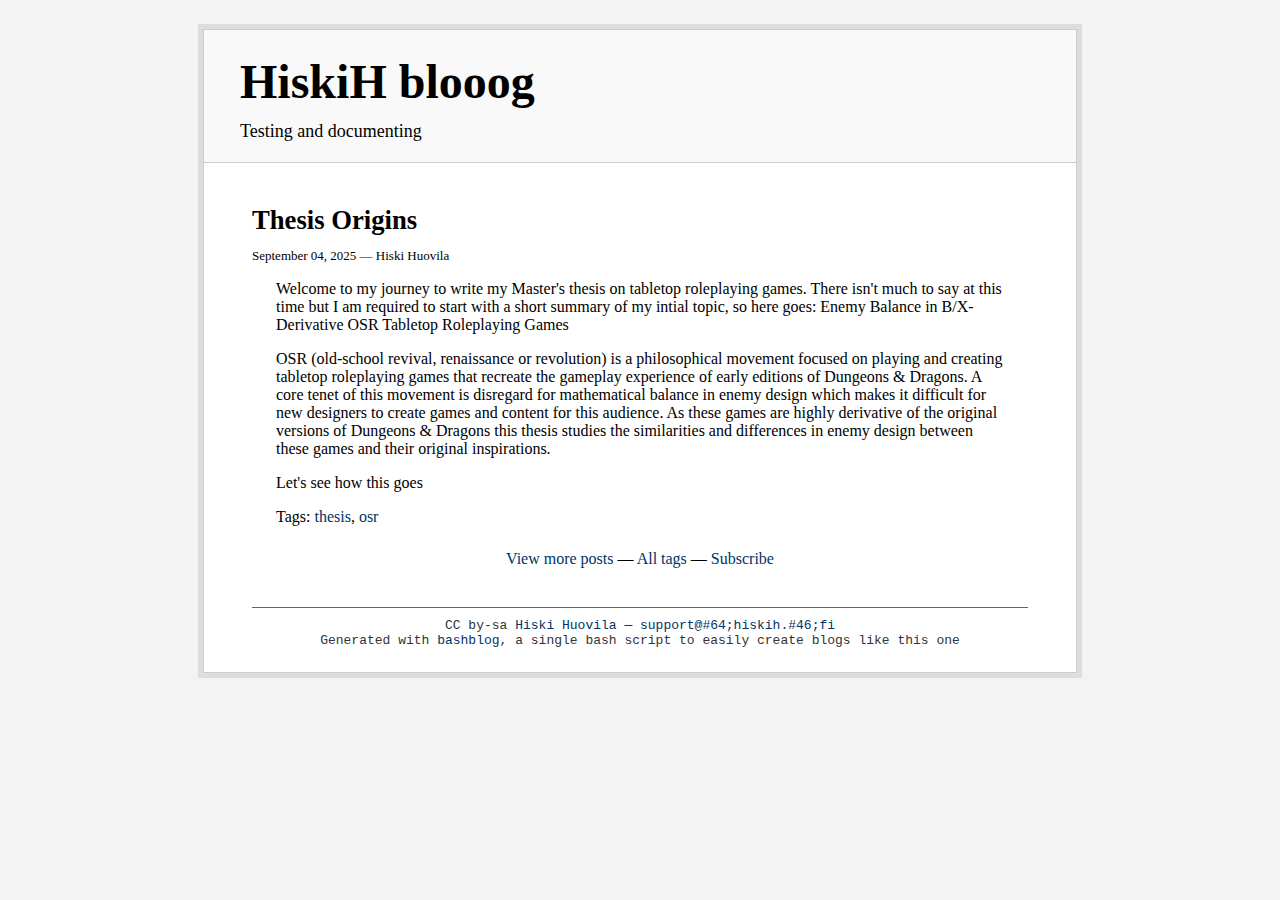
<file: index.html>
<!DOCTYPE html PUBLIC "-//W3C//DTD XHTML 1.0 Strict//EN" "http://www.w3.org/TR/xhtml1/DTD/xhtml1-strict.dtd">
<html xmlns="http://www.w3.org/1999/xhtml"><head>
<meta http-equiv="Content-type" content="text/html;charset=UTF-8" />
<meta name="viewport" content="width=device-width, initial-scale=1.0" />
<link rel="stylesheet" href="main.css" type="text/css" />
<link rel="stylesheet" href="blog.css" type="text/css" />
<link rel="alternate" type="application/rss+xml" title="Subscribe to this page..." href="feed.rss" />
<title>HiskiH blooog</title>
</head><body>
<div class="container">
    <div class="card">
        <div class="card-body"><div id="divbodyholder">
<div class="headerholder"><div class="header">
<div id="title">
<h1 class="nomargin"><a class="ablack" href="https://blog.hiskih.fi/index.html">HiskiH blooog</a></h1>
<div id="description">Testing and documenting</div>
</div></div></div>
<div id="divbody"><div class="content">
<h3><a class="ablack" href="thesis-origins.html">
Thesis Origins
</a></h3>
<!-- bashblog_timestamp: #202509041614.39# -->
<div class="subtitle">September 04, 2025 &mdash; 
Hiski Huovila
</div>
<!-- text begin -->

<p>Welcome to my journey to write my Master's thesis on tabletop roleplaying games. There isn't much to say at this time but I am required to start with a short summary of my intial topic, so here goes:
Enemy Balance in B/X-Derivative OSR Tabletop Roleplaying Games</p>

<p>OSR (old-school revival, renaissance or revolution) is a philosophical movement focused on playing and creating tabletop roleplaying games that recreate the gameplay experience of early editions of Dungeons &amp; Dragons. A core tenet of this movement is disregard for mathematical balance in enemy design which makes it difficult for new designers to create games and content for this audience. As these games are highly derivative of the original versions of Dungeons &amp; Dragons this thesis studies the similarities and differences in enemy design between these games and their original inspirations.</p>

<p>Let's see how this goes</p>

<p>Tags: <a href='tag_thesis.html'>thesis</a>, <a href='tag_osr.html'>osr</a></p>













<!-- text end -->
<div id="all_posts"><a href="all_posts.html">View more posts</a> &mdash; <a href="all_tags.html">All tags</a> &mdash; <a href="feed.rss">Subscribe</a></div>
</div>
<div id="footer">CC by-sa <a href="https://hiskih.fi">Hiski Huovila</a> &mdash; <a href="mailto:support@#64;hiskih.#46;fi">support@#64;hiskih.#46;fi</a><br/>
Generated with <a href="https://github.com/cfenollosa/bashblog">bashblog</a>, a single bash script to easily create blogs like this one</div>
</div></div>
        </div>
    </div>
</div></body></html>
</file>
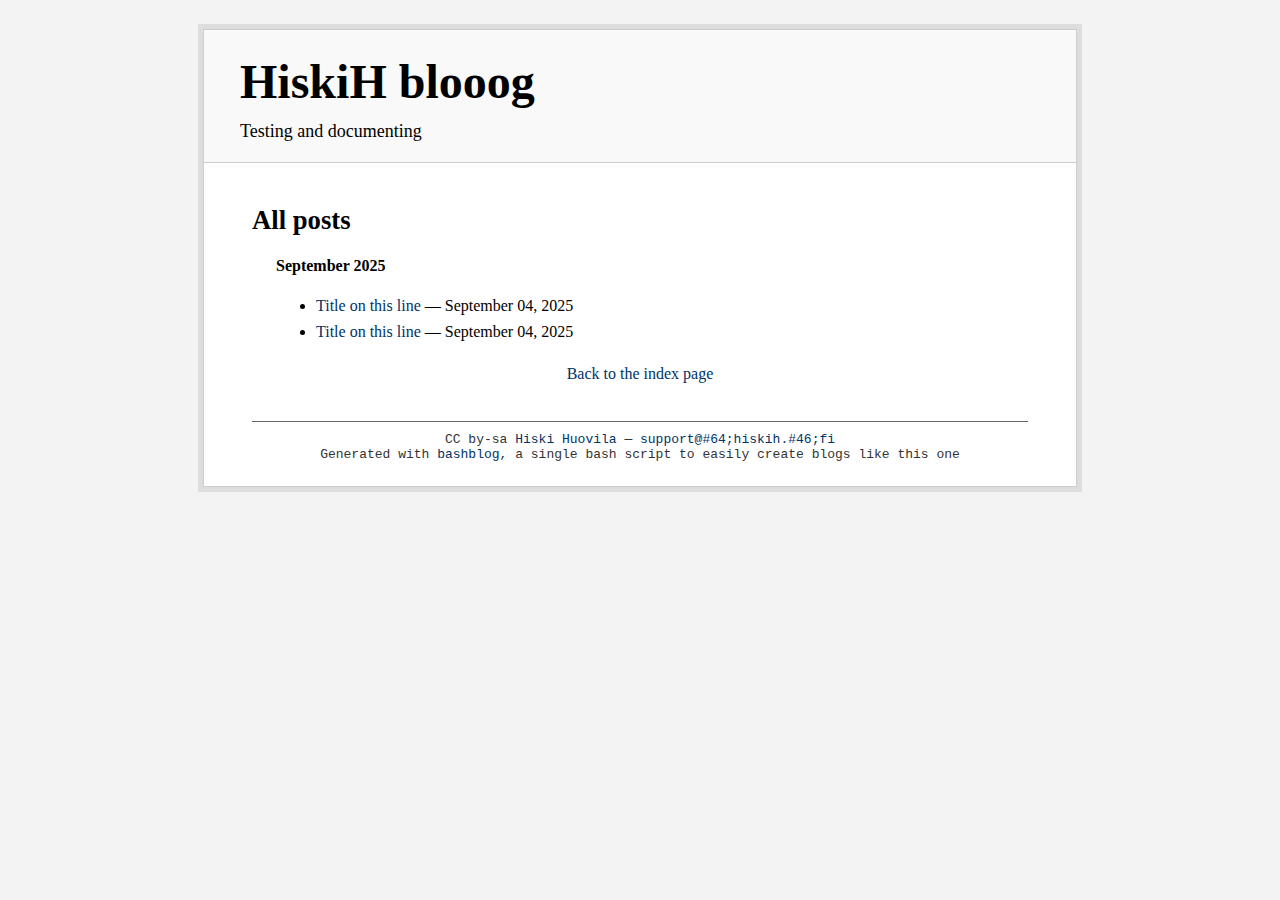
<file: all_posts.html>
<!DOCTYPE html PUBLIC "-//W3C//DTD XHTML 1.0 Strict//EN" "http://www.w3.org/TR/xhtml1/DTD/xhtml1-strict.dtd">
<html xmlns="http://www.w3.org/1999/xhtml"><head>
<meta http-equiv="Content-type" content="text/html;charset=UTF-8" />
<meta name="viewport" content="width=device-width, initial-scale=1.0" />
<link rel="stylesheet" href="main.css" type="text/css" />
<link rel="stylesheet" href="blog.css" type="text/css" />
<link rel="alternate" type="application/rss+xml" title="Subscribe to this page..." href="feed.rss" />
<title>HiskiH blooog &mdash; All posts</title>
</head><body>
<div id="divbodyholder">
<div class="headerholder"><div class="header">
<div id="title">
<h1 class="nomargin"><a class="ablack" href="http://example.com/blog/index.html">HiskiH blooog</a></h1>
<div id="description">Testing and documenting</div>
</div></div></div>
<div id="divbody"><div class="content">
<h3>All posts</h3>
<h4 class='allposts_header'>September 2025</h4>
<ul>
<li><a href="./title-on-this-line28306.html">Title on this line</a> &mdash; September 04, 2025</li>
<li><a href="./title-on-this-line.html">Title on this line</a> &mdash; September 04, 2025</li>
</ul>
<div id="all_posts"><a href="./index.html">Back to the index page</a></div>
</div>
<div id="footer">CC by-sa <a href="http://twitter.com/example">Hiski Huovila</a> &mdash; <a href="mailto:support@#64;hiskih.#46;fi">support@#64;hiskih.#46;fi</a><br/>
Generated with <a href="https://github.com/cfenollosa/bashblog">bashblog</a>, a single bash script to easily create blogs like this one</div>
</div></div>
</body></html>
</file>
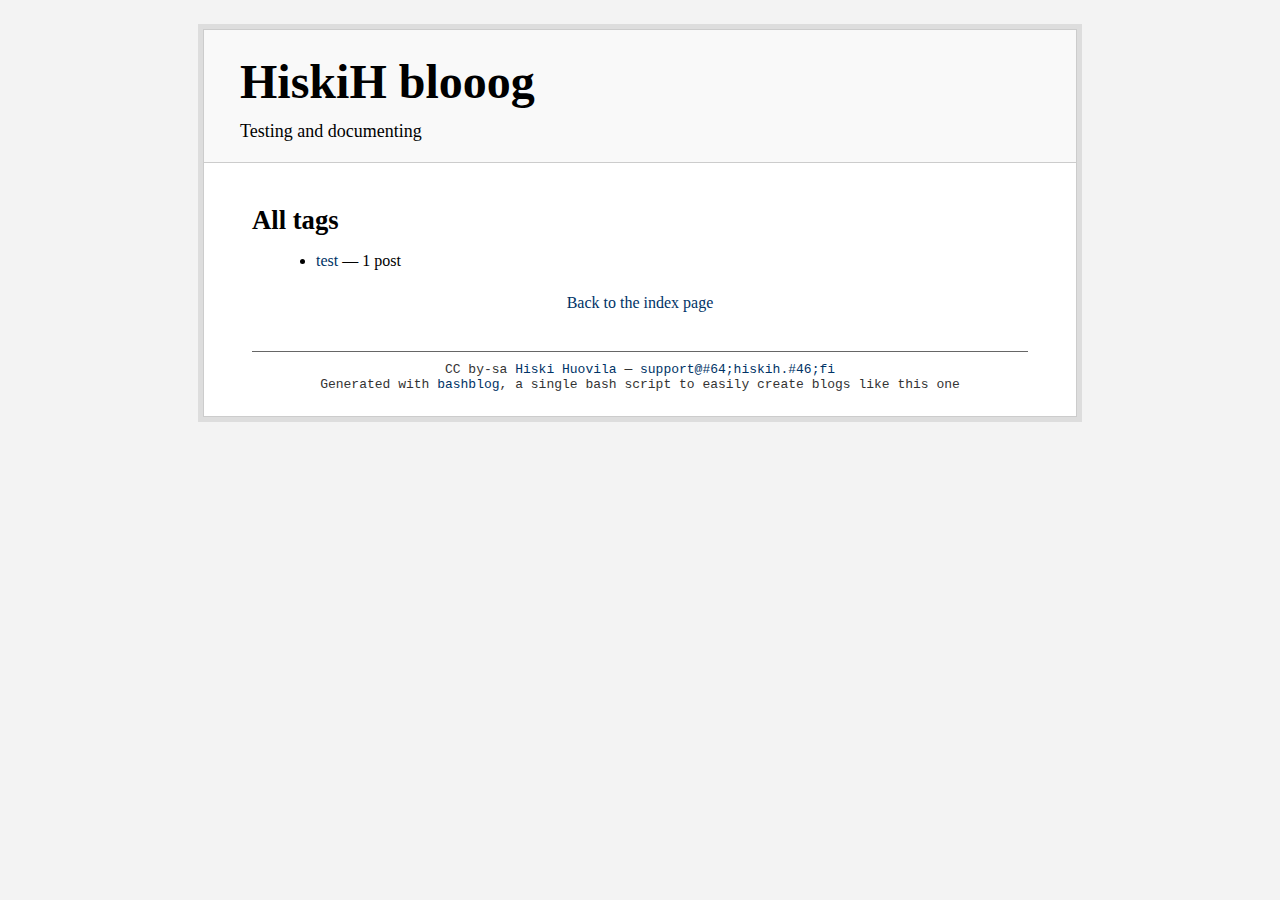
<file: all_tags.html>
<!DOCTYPE html PUBLIC "-//W3C//DTD XHTML 1.0 Strict//EN" "http://www.w3.org/TR/xhtml1/DTD/xhtml1-strict.dtd">
<html xmlns="http://www.w3.org/1999/xhtml"><head>
<meta http-equiv="Content-type" content="text/html;charset=UTF-8" />
<meta name="viewport" content="width=device-width, initial-scale=1.0" />
<link rel="stylesheet" href="main.css" type="text/css" />
<link rel="stylesheet" href="blog.css" type="text/css" />
<link rel="alternate" type="application/rss+xml" title="Subscribe to this page..." href="feed.rss" />
<title>HiskiH blooog &mdash; All tags</title>
</head><body>
<div id="divbodyholder">
<div class="headerholder"><div class="header">
<div id="title">
<h1 class="nomargin"><a class="ablack" href="http://example.com/blog/index.html">HiskiH blooog</a></h1>
<div id="description">Testing and documenting</div>
</div></div></div>
<div id="divbody"><div class="content">
<h3>All tags</h3>
<ul>
<li><a href="tag_test.html">test</a> &mdash; 1 post</li>
</ul>
<div id="all_posts"><a href="./index.html">Back to the index page</a></div>
</div>
<div id="footer">CC by-sa <a href="http://twitter.com/example">Hiski Huovila</a> &mdash; <a href="mailto:support@#64;hiskih.#46;fi">support@#64;hiskih.#46;fi</a><br/>
Generated with <a href="https://github.com/cfenollosa/bashblog">bashblog</a>, a single bash script to easily create blogs like this one</div>
</div></div>
</body></html>
</file>
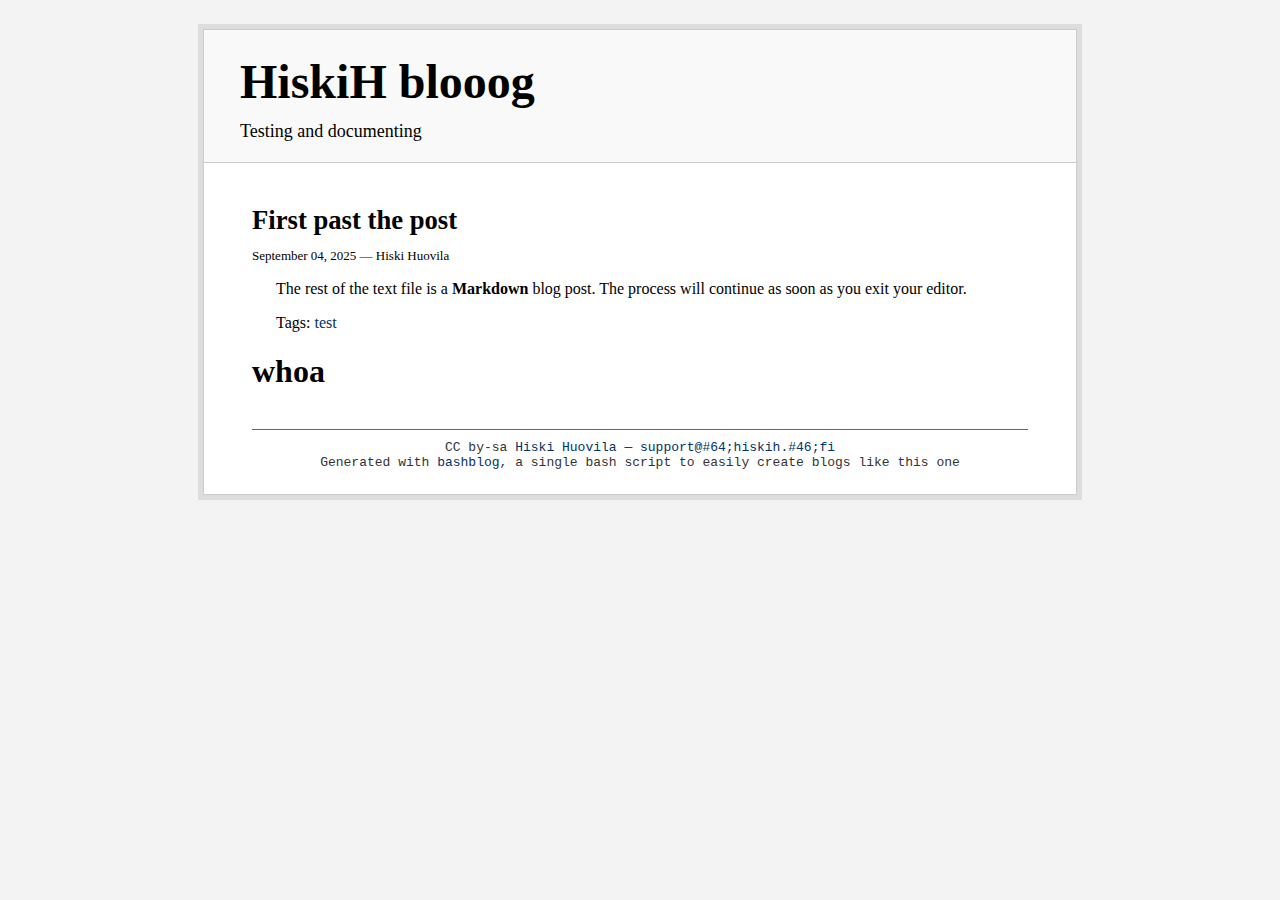
<file: first-past-the-post.html>
<!DOCTYPE html PUBLIC "-//W3C//DTD XHTML 1.0 Strict//EN" "http://www.w3.org/TR/xhtml1/DTD/xhtml1-strict.dtd">
<html xmlns="http://www.w3.org/1999/xhtml"><head>
<meta http-equiv="Content-type" content="text/html;charset=UTF-8" />
<meta name="viewport" content="width=device-width, initial-scale=1.0" />
<link rel="stylesheet" href="main.css" type="text/css" />
<link rel="stylesheet" href="blog.css" type="text/css" />
<link rel="alternate" type="application/rss+xml" title="Subscribe to this page..." href="feed.rss" />
<title>First past the post</title>
</head><body>
<div id="divbodyholder">
<div class="headerholder"><div class="header">
<div id="title">
<h1 class="nomargin"><a class="ablack" href="http://example.com/blog/index.html">HiskiH blooog</a></h1>
<div id="description">Testing and documenting</div>
</div></div></div>
<div id="divbody"><div class="content">
<!-- entry begin -->
<h3><a class="ablack" href="first-past-the-post.html">
First past the post
</a></h3>
<!-- bashblog_timestamp: #202509041358.21# -->
<div class="subtitle">September 04, 2025 &mdash; 
Hiski Huovila
</div>
<!-- text begin -->

<p>The rest of the text file is a <strong>Markdown</strong> blog post. The process will continue
as soon as you exit your editor.</p>

<p>Tags: <a href='tag_test.html'>test</a></p>
<h1>whoa</h1>


<!-- text end -->
<!-- entry end -->
</div>
<div id="footer">CC by-sa <a href="http://twitter.com/example">Hiski Huovila</a> &mdash; <a href="mailto:support@#64;hiskih.#46;fi">support@#64;hiskih.#46;fi</a><br/>
Generated with <a href="https://github.com/cfenollosa/bashblog">bashblog</a>, a single bash script to easily create blogs like this one</div>
</div></div>
</body></html>
</file>
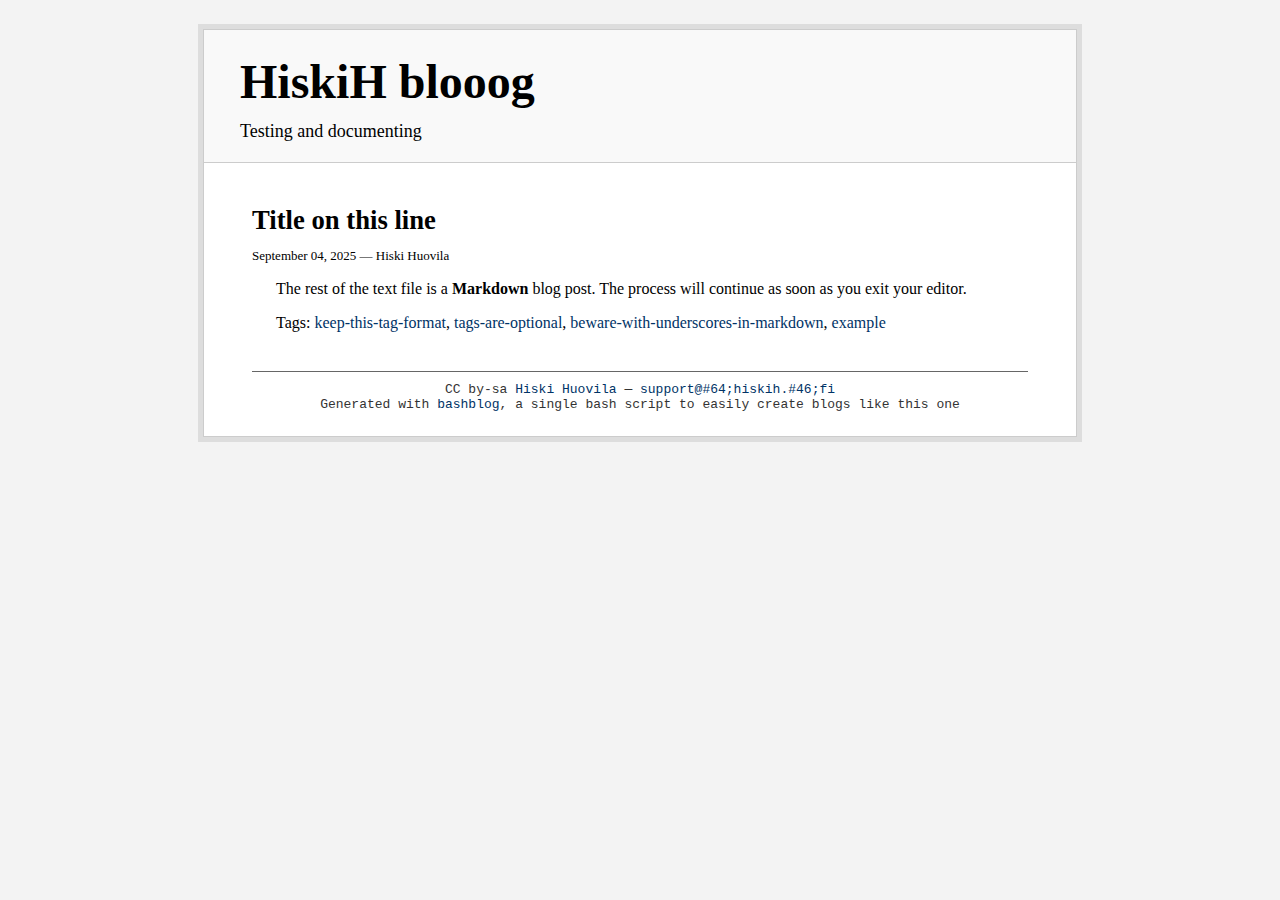
<file: tag_beware-with-underscores-in-markdown.html>
<!DOCTYPE html PUBLIC "-//W3C//DTD XHTML 1.0 Strict//EN" "http://www.w3.org/TR/xhtml1/DTD/xhtml1-strict.dtd">
<html xmlns="http://www.w3.org/1999/xhtml"><head>
<meta http-equiv="Content-type" content="text/html;charset=UTF-8" />
<meta name="viewport" content="width=device-width, initial-scale=1.0" />
<link rel="stylesheet" href="main.css" type="text/css" />
<link rel="stylesheet" href="blog.css" type="text/css" />
<link rel="alternate" type="application/rss+xml" title="Subscribe to this page..." href="feed.rss" />
<title>HiskiH blooog &mdash; Posts tagged "beware-with-underscores-in-markdown"</title>
</head><body>
<div id="divbodyholder">
<div class="headerholder"><div class="header">
<div id="title">
<h1 class="nomargin"><a class="ablack" href="http://example.com/blog/index.html">HiskiH blooog</a></h1>
<div id="description">Testing and documenting</div>
</div></div></div>
<div id="divbody"><div class="content">
<h3><a class="ablack" href="title-on-this-line28306.html">
Title on this line
</a></h3>
<!-- bashblog_timestamp: #202509041343.07# -->
<div class="subtitle">September 04, 2025 &mdash; 
Hiski Huovila
</div>
<!-- text begin -->

<p>The rest of the text file is a <strong>Markdown</strong> blog post. The process will continue
as soon as you exit your editor.</p>

<p>Tags: <a href='tag_keep-this-tag-format.html'>keep-this-tag-format</a>, <a href='tag_tags-are-optional.html'>tags-are-optional</a>, <a href='tag_beware-with-underscores-in-markdown.html'>beware-with-underscores-in-markdown</a>, <a href='tag_example.html'>example</a></p>
<!-- text end -->
</div>
<div id="footer">CC by-sa <a href="http://twitter.com/example">Hiski Huovila</a> &mdash; <a href="mailto:support@#64;hiskih.#46;fi">support@#64;hiskih.#46;fi</a><br/>
Generated with <a href="https://github.com/cfenollosa/bashblog">bashblog</a>, a single bash script to easily create blogs like this one</div>
</div></div>
</body></html>
</file>
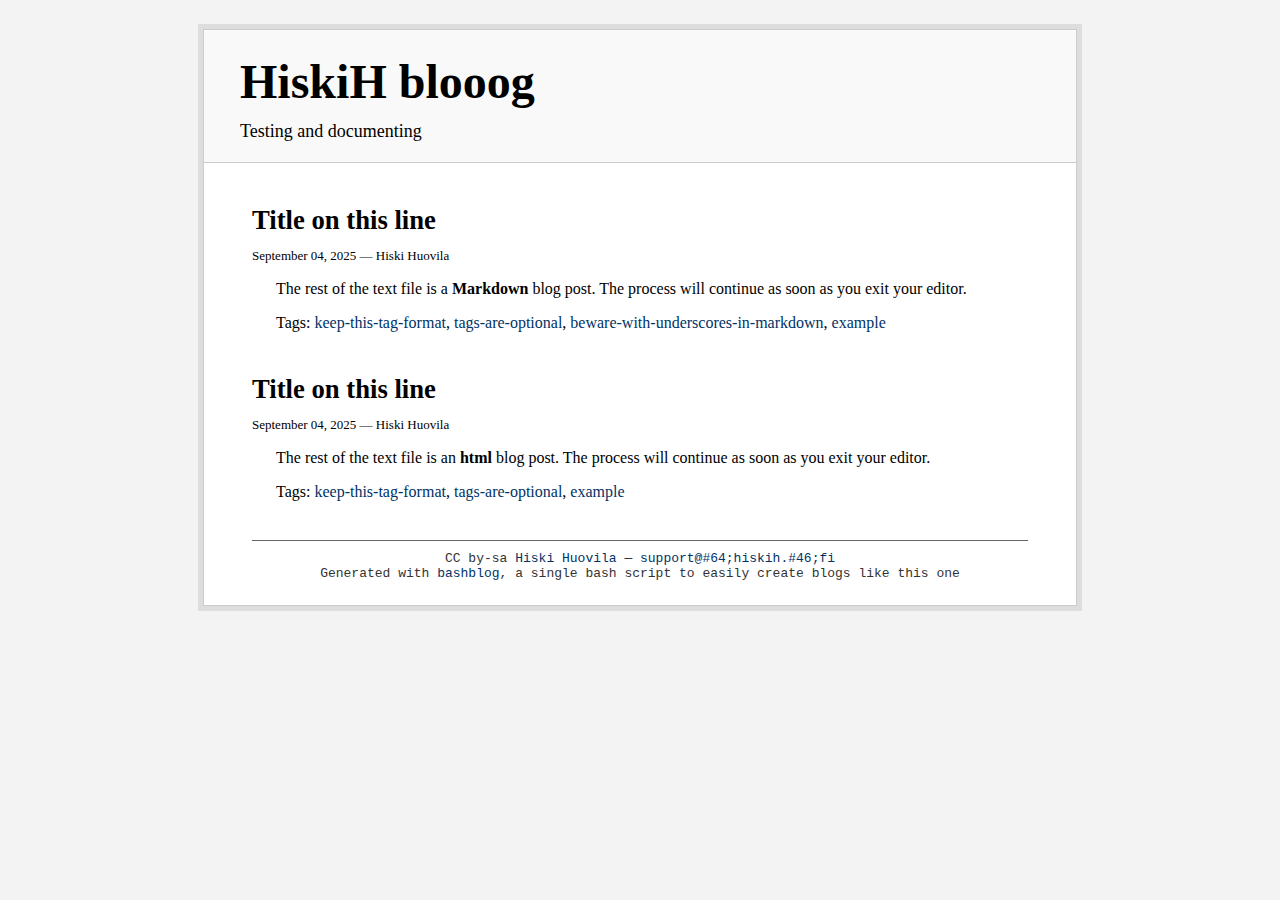
<file: tag_example.html>
<!DOCTYPE html PUBLIC "-//W3C//DTD XHTML 1.0 Strict//EN" "http://www.w3.org/TR/xhtml1/DTD/xhtml1-strict.dtd">
<html xmlns="http://www.w3.org/1999/xhtml"><head>
<meta http-equiv="Content-type" content="text/html;charset=UTF-8" />
<meta name="viewport" content="width=device-width, initial-scale=1.0" />
<link rel="stylesheet" href="main.css" type="text/css" />
<link rel="stylesheet" href="blog.css" type="text/css" />
<link rel="alternate" type="application/rss+xml" title="Subscribe to this page..." href="feed.rss" />
<title>HiskiH blooog &mdash; Posts tagged "example"</title>
</head><body>
<div id="divbodyholder">
<div class="headerholder"><div class="header">
<div id="title">
<h1 class="nomargin"><a class="ablack" href="http://example.com/blog/index.html">HiskiH blooog</a></h1>
<div id="description">Testing and documenting</div>
</div></div></div>
<div id="divbody"><div class="content">
<h3><a class="ablack" href="title-on-this-line28306.html">
Title on this line
</a></h3>
<!-- bashblog_timestamp: #202509041343.07# -->
<div class="subtitle">September 04, 2025 &mdash; 
Hiski Huovila
</div>
<!-- text begin -->

<p>The rest of the text file is a <strong>Markdown</strong> blog post. The process will continue
as soon as you exit your editor.</p>

<p>Tags: <a href='tag_keep-this-tag-format.html'>keep-this-tag-format</a>, <a href='tag_tags-are-optional.html'>tags-are-optional</a>, <a href='tag_beware-with-underscores-in-markdown.html'>beware-with-underscores-in-markdown</a>, <a href='tag_example.html'>example</a></p>
<!-- text end -->
<h3><a class="ablack" href="title-on-this-line.html">
Title on this line
</a></h3>
<!-- bashblog_timestamp: #202509041340.33# -->
<div class="subtitle">September 04, 2025 &mdash; 
Hiski Huovila
</div>
<!-- text begin -->

<p>The rest of the text file is an <b>html</b> blog post. The process will continue as soon
as you exit your editor.</p>

<p>Tags: <a href='tag_keep-this-tag-format.html'>keep-this-tag-format</a>, <a href='tag_tags-are-optional.html'>tags-are-optional</a>, <a href='tag_example.html'>example</a></p>
<!-- text end -->
</div>
<div id="footer">CC by-sa <a href="http://twitter.com/example">Hiski Huovila</a> &mdash; <a href="mailto:support@#64;hiskih.#46;fi">support@#64;hiskih.#46;fi</a><br/>
Generated with <a href="https://github.com/cfenollosa/bashblog">bashblog</a>, a single bash script to easily create blogs like this one</div>
</div></div>
</body></html>
</file>
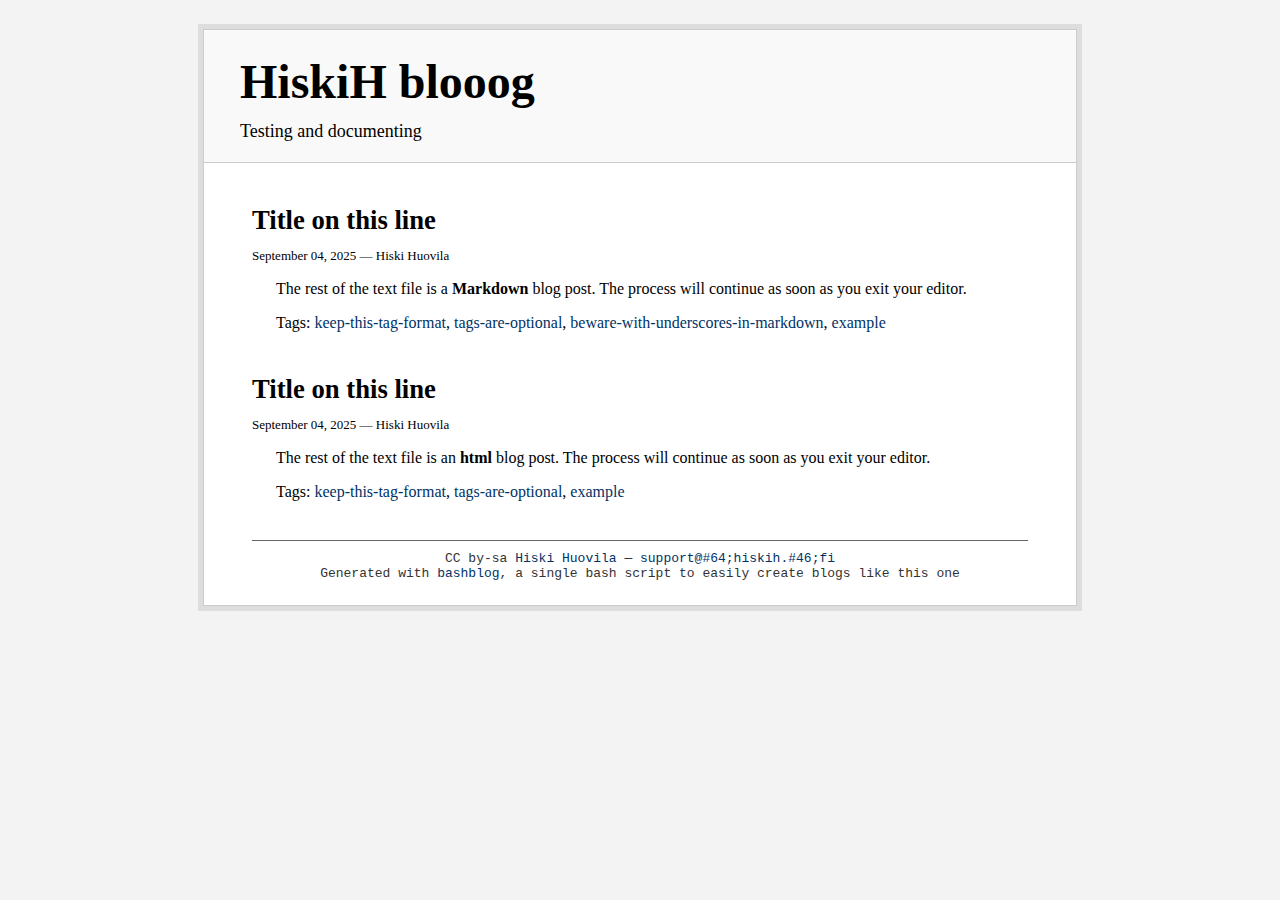
<file: tag_keep-this-tag-format.html>
<!DOCTYPE html PUBLIC "-//W3C//DTD XHTML 1.0 Strict//EN" "http://www.w3.org/TR/xhtml1/DTD/xhtml1-strict.dtd">
<html xmlns="http://www.w3.org/1999/xhtml"><head>
<meta http-equiv="Content-type" content="text/html;charset=UTF-8" />
<meta name="viewport" content="width=device-width, initial-scale=1.0" />
<link rel="stylesheet" href="main.css" type="text/css" />
<link rel="stylesheet" href="blog.css" type="text/css" />
<link rel="alternate" type="application/rss+xml" title="Subscribe to this page..." href="feed.rss" />
<title>HiskiH blooog &mdash; Posts tagged "keep-this-tag-format"</title>
</head><body>
<div id="divbodyholder">
<div class="headerholder"><div class="header">
<div id="title">
<h1 class="nomargin"><a class="ablack" href="http://example.com/blog/index.html">HiskiH blooog</a></h1>
<div id="description">Testing and documenting</div>
</div></div></div>
<div id="divbody"><div class="content">
<h3><a class="ablack" href="title-on-this-line28306.html">
Title on this line
</a></h3>
<!-- bashblog_timestamp: #202509041343.07# -->
<div class="subtitle">September 04, 2025 &mdash; 
Hiski Huovila
</div>
<!-- text begin -->

<p>The rest of the text file is a <strong>Markdown</strong> blog post. The process will continue
as soon as you exit your editor.</p>

<p>Tags: <a href='tag_keep-this-tag-format.html'>keep-this-tag-format</a>, <a href='tag_tags-are-optional.html'>tags-are-optional</a>, <a href='tag_beware-with-underscores-in-markdown.html'>beware-with-underscores-in-markdown</a>, <a href='tag_example.html'>example</a></p>
<!-- text end -->
<h3><a class="ablack" href="title-on-this-line.html">
Title on this line
</a></h3>
<!-- bashblog_timestamp: #202509041340.33# -->
<div class="subtitle">September 04, 2025 &mdash; 
Hiski Huovila
</div>
<!-- text begin -->

<p>The rest of the text file is an <b>html</b> blog post. The process will continue as soon
as you exit your editor.</p>

<p>Tags: <a href='tag_keep-this-tag-format.html'>keep-this-tag-format</a>, <a href='tag_tags-are-optional.html'>tags-are-optional</a>, <a href='tag_example.html'>example</a></p>
<!-- text end -->
</div>
<div id="footer">CC by-sa <a href="http://twitter.com/example">Hiski Huovila</a> &mdash; <a href="mailto:support@#64;hiskih.#46;fi">support@#64;hiskih.#46;fi</a><br/>
Generated with <a href="https://github.com/cfenollosa/bashblog">bashblog</a>, a single bash script to easily create blogs like this one</div>
</div></div>
</body></html>
</file>
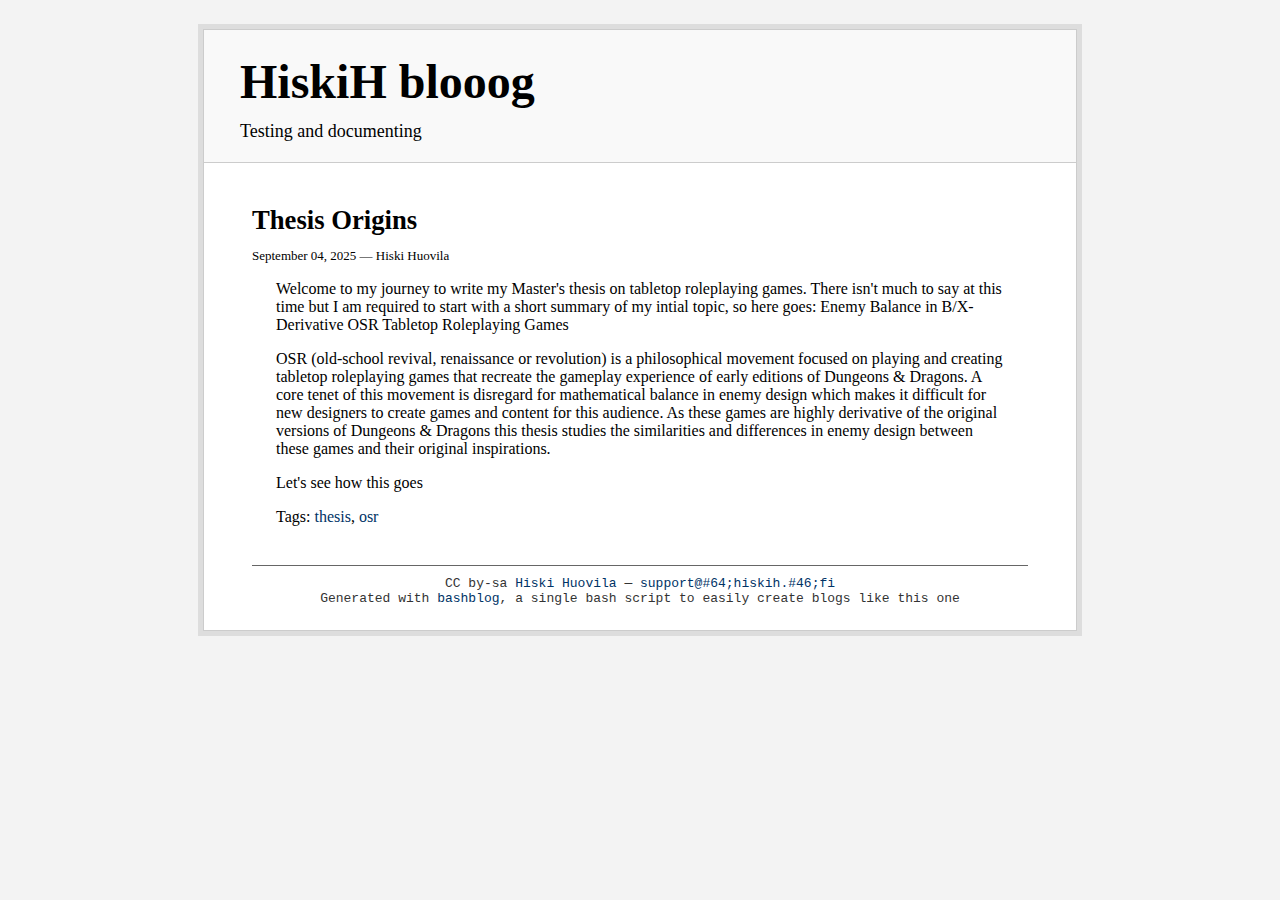
<file: tag_osr.html>
<!DOCTYPE html PUBLIC "-//W3C//DTD XHTML 1.0 Strict//EN" "http://www.w3.org/TR/xhtml1/DTD/xhtml1-strict.dtd">
<html xmlns="http://www.w3.org/1999/xhtml"><head>
<meta http-equiv="Content-type" content="text/html;charset=UTF-8" />
<meta name="viewport" content="width=device-width, initial-scale=1.0" />
<link rel="stylesheet" href="main.css" type="text/css" />
<link rel="stylesheet" href="blog.css" type="text/css" />
<link rel="alternate" type="application/rss+xml" title="Subscribe to this page..." href="feed.rss" />
<title>HiskiH blooog &mdash; Posts tagged "osr"</title>
</head><body>
<div class="container">
    <div class="card">
        <div class="card-body"><div id="divbodyholder">
<div class="headerholder"><div class="header">
<div id="title">
<h1 class="nomargin"><a class="ablack" href="https://blog.hiskih.fi/index.html">HiskiH blooog</a></h1>
<div id="description">Testing and documenting</div>
</div></div></div>
<div id="divbody"><div class="content">
<h3><a class="ablack" href="thesis-origins.html">
Thesis Origins
</a></h3>
<!-- bashblog_timestamp: #202509041614.39# -->
<div class="subtitle">September 04, 2025 &mdash; 
Hiski Huovila
</div>
<!-- text begin -->

<p>Welcome to my journey to write my Master's thesis on tabletop roleplaying games. There isn't much to say at this time but I am required to start with a short summary of my intial topic, so here goes:
Enemy Balance in B/X-Derivative OSR Tabletop Roleplaying Games</p>

<p>OSR (old-school revival, renaissance or revolution) is a philosophical movement focused on playing and creating tabletop roleplaying games that recreate the gameplay experience of early editions of Dungeons &amp; Dragons. A core tenet of this movement is disregard for mathematical balance in enemy design which makes it difficult for new designers to create games and content for this audience. As these games are highly derivative of the original versions of Dungeons &amp; Dragons this thesis studies the similarities and differences in enemy design between these games and their original inspirations.</p>

<p>Let's see how this goes</p>

<p>Tags: <a href='tag_thesis.html'>thesis</a>, <a href='tag_osr.html'>osr</a></p>













<!-- text end -->
</div>
<div id="footer">CC by-sa <a href="https://hiskih.fi">Hiski Huovila</a> &mdash; <a href="mailto:support@#64;hiskih.#46;fi">support@#64;hiskih.#46;fi</a><br/>
Generated with <a href="https://github.com/cfenollosa/bashblog">bashblog</a>, a single bash script to easily create blogs like this one</div>
</div></div>
        </div>
    </div>
</div></body></html>
</file>
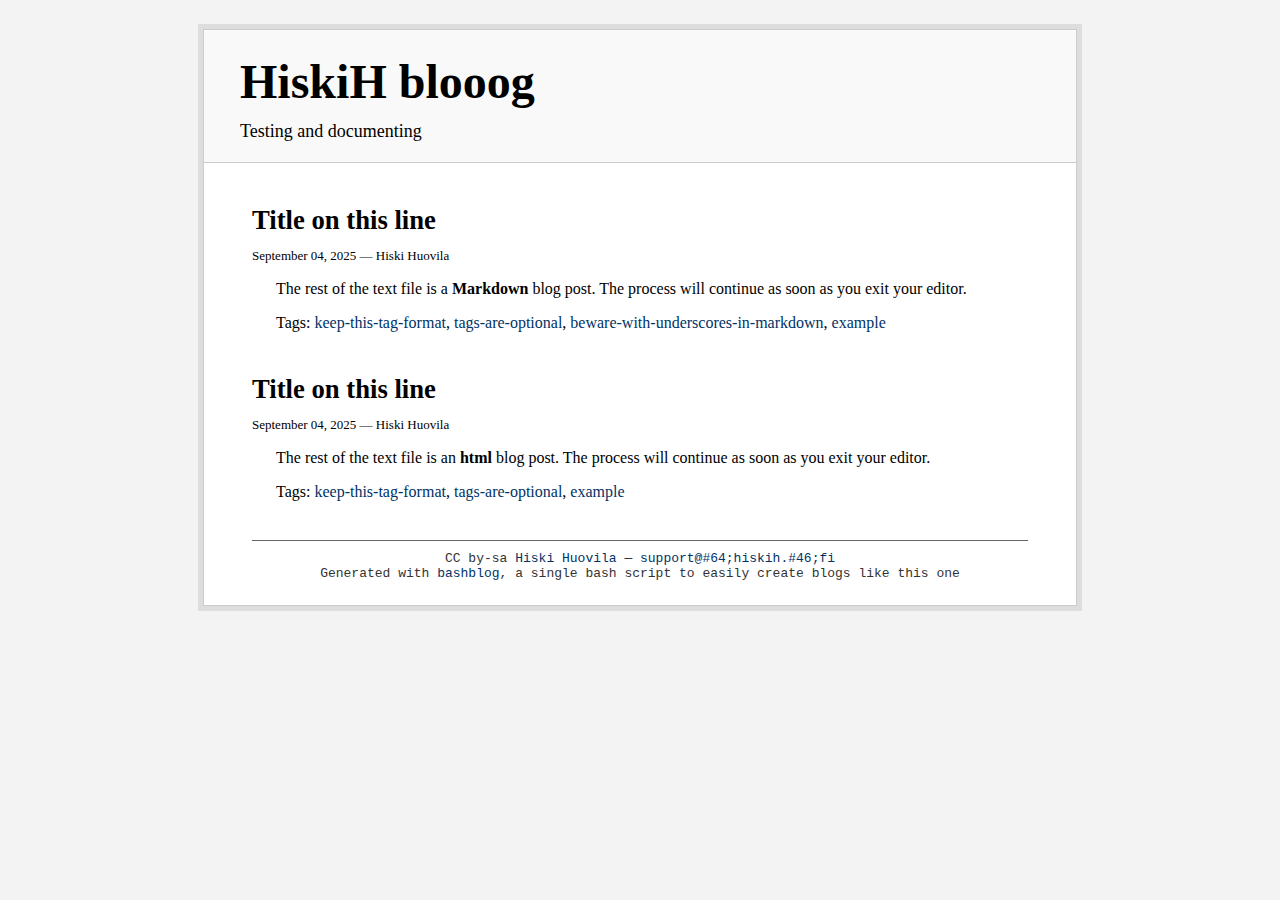
<file: tag_tags-are-optional.html>
<!DOCTYPE html PUBLIC "-//W3C//DTD XHTML 1.0 Strict//EN" "http://www.w3.org/TR/xhtml1/DTD/xhtml1-strict.dtd">
<html xmlns="http://www.w3.org/1999/xhtml"><head>
<meta http-equiv="Content-type" content="text/html;charset=UTF-8" />
<meta name="viewport" content="width=device-width, initial-scale=1.0" />
<link rel="stylesheet" href="main.css" type="text/css" />
<link rel="stylesheet" href="blog.css" type="text/css" />
<link rel="alternate" type="application/rss+xml" title="Subscribe to this page..." href="feed.rss" />
<title>HiskiH blooog &mdash; Posts tagged "tags-are-optional"</title>
</head><body>
<div id="divbodyholder">
<div class="headerholder"><div class="header">
<div id="title">
<h1 class="nomargin"><a class="ablack" href="http://example.com/blog/index.html">HiskiH blooog</a></h1>
<div id="description">Testing and documenting</div>
</div></div></div>
<div id="divbody"><div class="content">
<h3><a class="ablack" href="title-on-this-line28306.html">
Title on this line
</a></h3>
<!-- bashblog_timestamp: #202509041343.07# -->
<div class="subtitle">September 04, 2025 &mdash; 
Hiski Huovila
</div>
<!-- text begin -->

<p>The rest of the text file is a <strong>Markdown</strong> blog post. The process will continue
as soon as you exit your editor.</p>

<p>Tags: <a href='tag_keep-this-tag-format.html'>keep-this-tag-format</a>, <a href='tag_tags-are-optional.html'>tags-are-optional</a>, <a href='tag_beware-with-underscores-in-markdown.html'>beware-with-underscores-in-markdown</a>, <a href='tag_example.html'>example</a></p>
<!-- text end -->
<h3><a class="ablack" href="title-on-this-line.html">
Title on this line
</a></h3>
<!-- bashblog_timestamp: #202509041340.33# -->
<div class="subtitle">September 04, 2025 &mdash; 
Hiski Huovila
</div>
<!-- text begin -->

<p>The rest of the text file is an <b>html</b> blog post. The process will continue as soon
as you exit your editor.</p>

<p>Tags: <a href='tag_keep-this-tag-format.html'>keep-this-tag-format</a>, <a href='tag_tags-are-optional.html'>tags-are-optional</a>, <a href='tag_example.html'>example</a></p>
<!-- text end -->
</div>
<div id="footer">CC by-sa <a href="http://twitter.com/example">Hiski Huovila</a> &mdash; <a href="mailto:support@#64;hiskih.#46;fi">support@#64;hiskih.#46;fi</a><br/>
Generated with <a href="https://github.com/cfenollosa/bashblog">bashblog</a>, a single bash script to easily create blogs like this one</div>
</div></div>
</body></html>
</file>
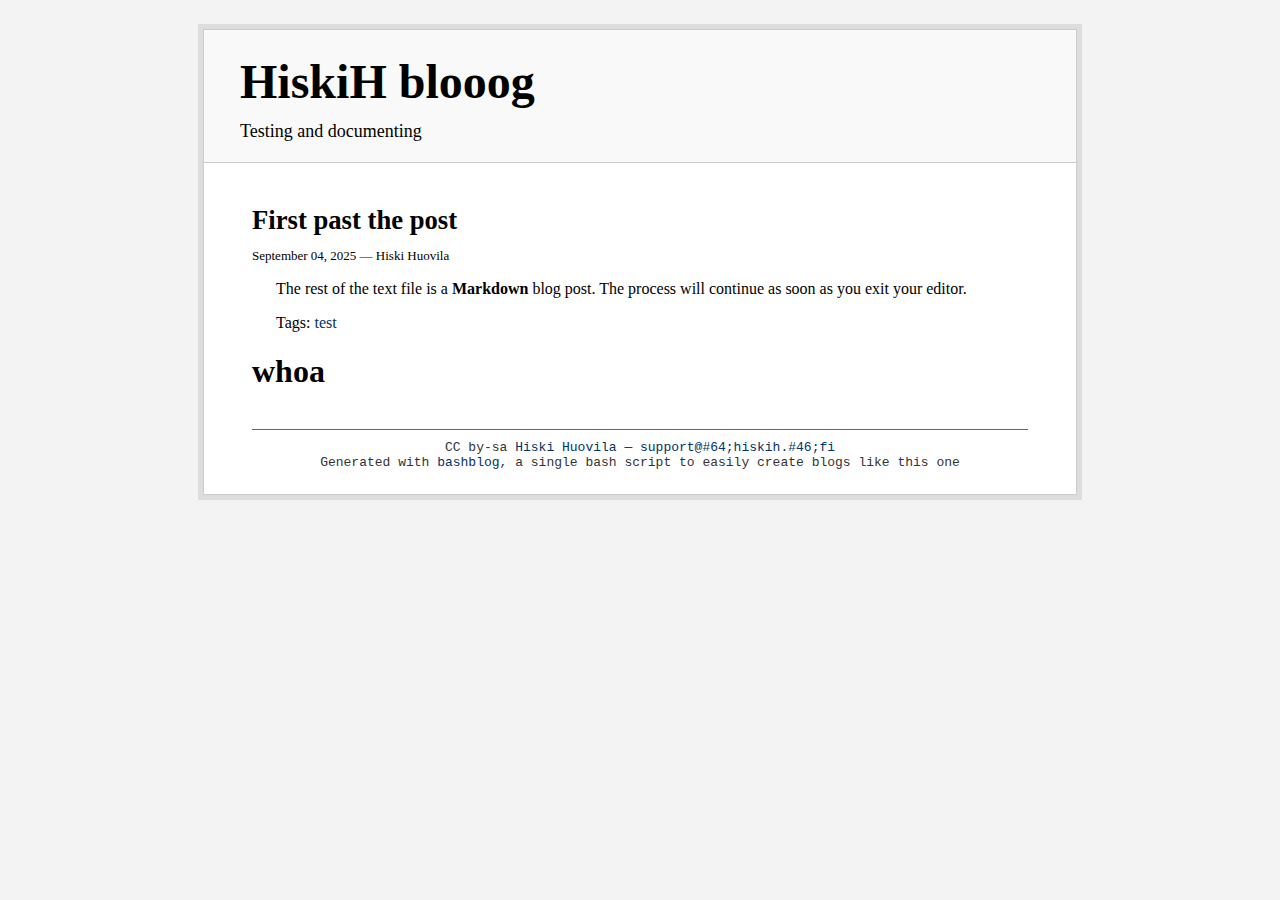
<file: tag_test.html>
<!DOCTYPE html PUBLIC "-//W3C//DTD XHTML 1.0 Strict//EN" "http://www.w3.org/TR/xhtml1/DTD/xhtml1-strict.dtd">
<html xmlns="http://www.w3.org/1999/xhtml"><head>
<meta http-equiv="Content-type" content="text/html;charset=UTF-8" />
<meta name="viewport" content="width=device-width, initial-scale=1.0" />
<link rel="stylesheet" href="main.css" type="text/css" />
<link rel="stylesheet" href="blog.css" type="text/css" />
<link rel="alternate" type="application/rss+xml" title="Subscribe to this page..." href="feed.rss" />
<title>HiskiH blooog &mdash; Posts tagged "test"</title>
</head><body>
<div id="divbodyholder">
<div class="headerholder"><div class="header">
<div id="title">
<h1 class="nomargin"><a class="ablack" href="http://example.com/blog/index.html">HiskiH blooog</a></h1>
<div id="description">Testing and documenting</div>
</div></div></div>
<div id="divbody"><div class="content">
<h3><a class="ablack" href="first-past-the-post.html">
First past the post
</a></h3>
<!-- bashblog_timestamp: #202509041358.21# -->
<div class="subtitle">September 04, 2025 &mdash; 
Hiski Huovila
</div>
<!-- text begin -->

<p>The rest of the text file is a <strong>Markdown</strong> blog post. The process will continue
as soon as you exit your editor.</p>

<p>Tags: <a href='tag_test.html'>test</a></p>
<h1>whoa</h1>

<!-- text end -->
</div>
<div id="footer">CC by-sa <a href="http://twitter.com/example">Hiski Huovila</a> &mdash; <a href="mailto:support@#64;hiskih.#46;fi">support@#64;hiskih.#46;fi</a><br/>
Generated with <a href="https://github.com/cfenollosa/bashblog">bashblog</a>, a single bash script to easily create blogs like this one</div>
</div></div>
</body></html>
</file>
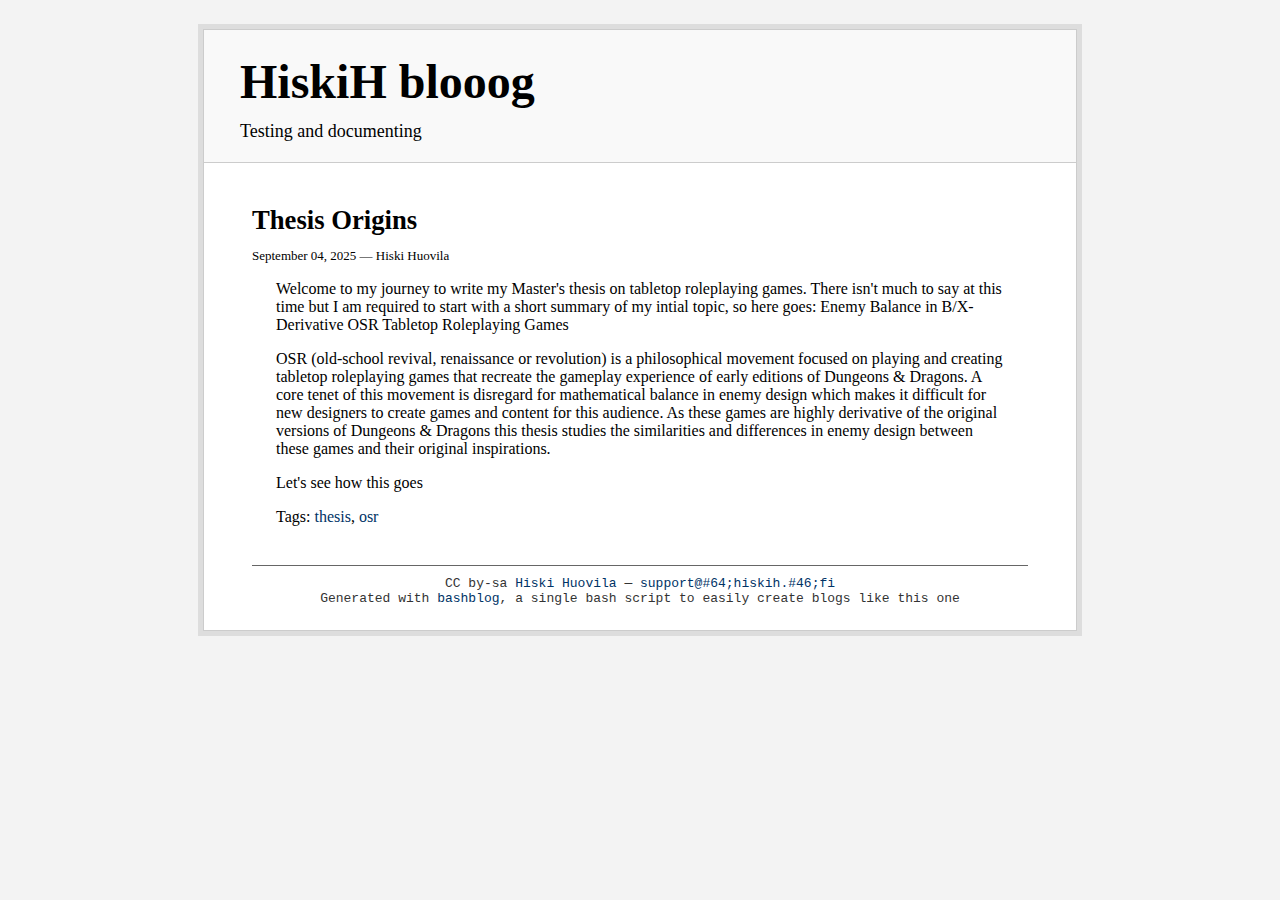
<file: tag_thesis.html>
<!DOCTYPE html PUBLIC "-//W3C//DTD XHTML 1.0 Strict//EN" "http://www.w3.org/TR/xhtml1/DTD/xhtml1-strict.dtd">
<html xmlns="http://www.w3.org/1999/xhtml"><head>
<meta http-equiv="Content-type" content="text/html;charset=UTF-8" />
<meta name="viewport" content="width=device-width, initial-scale=1.0" />
<link rel="stylesheet" href="main.css" type="text/css" />
<link rel="stylesheet" href="blog.css" type="text/css" />
<link rel="alternate" type="application/rss+xml" title="Subscribe to this page..." href="feed.rss" />
<title>HiskiH blooog &mdash; Posts tagged "thesis"</title>
</head><body>
<div id="divbodyholder">
<div class="headerholder"><div class="header">
<div id="title">
<h1 class="nomargin"><a class="ablack" href="http://example.com/blog/index.html">HiskiH blooog</a></h1>
<div id="description">Testing and documenting</div>
</div></div></div>
<div id="divbody"><div class="content">
<h3><a class="ablack" href="thesis-origins.html">
Thesis Origins
</a></h3>
<!-- bashblog_timestamp: #202509041614.39# -->
<div class="subtitle">September 04, 2025 &mdash; 
Hiski Huovila
</div>
<!-- text begin -->

<p>Welcome to my journey to write my Master's thesis on tabletop roleplaying games. There isn't much to say at this time but I am required to start with a short summary of my intial topic, so here goes:
Enemy Balance in B/X-Derivative OSR Tabletop Roleplaying Games</p>

<p>OSR (old-school revival, renaissance or revolution) is a philosophical movement focused on playing and creating tabletop roleplaying games that recreate the gameplay experience of early editions of Dungeons &amp; Dragons. A core tenet of this movement is disregard for mathematical balance in enemy design which makes it difficult for new designers to create games and content for this audience. As these games are highly derivative of the original versions of Dungeons &amp; Dragons this thesis studies the similarities and differences in enemy design between these games and their original inspirations.</p>

<p>Let's see how this goes</p>

<p>Tags: <a href='tag_thesis.html'>thesis</a>, <a href='tag_osr.html'>osr</a></p>
<!-- text end -->
</div>
<div id="footer">CC by-sa <a href="http://twitter.com/example">Hiski Huovila</a> &mdash; <a href="mailto:support@#64;hiskih.#46;fi">support@#64;hiskih.#46;fi</a><br/>
Generated with <a href="https://github.com/cfenollosa/bashblog">bashblog</a>, a single bash script to easily create blogs like this one</div>
</div></div>
</body></html>
</file>
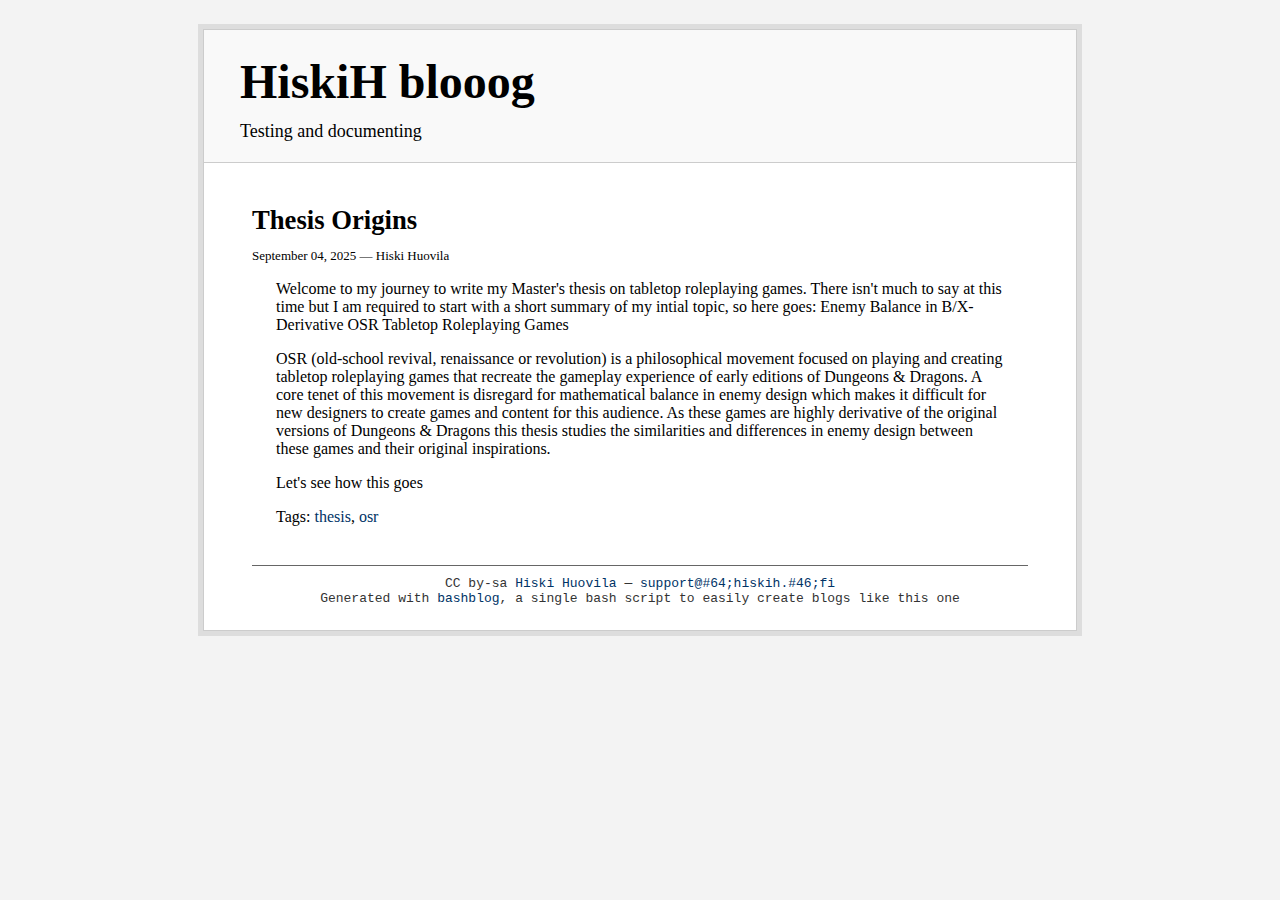
<file: thesis-origins.html>
<!DOCTYPE html PUBLIC "-//W3C//DTD XHTML 1.0 Strict//EN" "http://www.w3.org/TR/xhtml1/DTD/xhtml1-strict.dtd">
<html xmlns="http://www.w3.org/1999/xhtml"><head>
<meta http-equiv="Content-type" content="text/html;charset=UTF-8" />
<meta name="viewport" content="width=device-width, initial-scale=1.0" />
<link rel="stylesheet" href="main.css" type="text/css" />
<link rel="stylesheet" href="blog.css" type="text/css" />
<link rel="alternate" type="application/rss+xml" title="Subscribe to this page..." href="feed.rss" />
<title>Thesis Origins</title>
</head><body>
<div class="container">
    <div class="card">
        <div class="card-body"><div id="divbodyholder">
<div class="headerholder"><div class="header">
<div id="title">
<h1 class="nomargin"><a class="ablack" href="https://blog.hiskih.fi/index.html">HiskiH blooog</a></h1>
<div id="description">Testing and documenting</div>
</div></div></div>
<div id="divbody"><div class="content">
<!-- entry begin -->
<h3><a class="ablack" href="thesis-origins.html">
Thesis Origins
</a></h3>
<!-- bashblog_timestamp: #202509041614.39# -->
<div class="subtitle">September 04, 2025 &mdash; 
Hiski Huovila
</div>
<!-- text begin -->

<p>Welcome to my journey to write my Master's thesis on tabletop roleplaying games. There isn't much to say at this time but I am required to start with a short summary of my intial topic, so here goes:
Enemy Balance in B/X-Derivative OSR Tabletop Roleplaying Games</p>

<p>OSR (old-school revival, renaissance or revolution) is a philosophical movement focused on playing and creating tabletop roleplaying games that recreate the gameplay experience of early editions of Dungeons &amp; Dragons. A core tenet of this movement is disregard for mathematical balance in enemy design which makes it difficult for new designers to create games and content for this audience. As these games are highly derivative of the original versions of Dungeons &amp; Dragons this thesis studies the similarities and differences in enemy design between these games and their original inspirations.</p>

<p>Let's see how this goes</p>

<p>Tags: <a href='tag_thesis.html'>thesis</a>, <a href='tag_osr.html'>osr</a></p>













<!-- text end -->
<!-- entry end -->
</div>
<div id="footer">CC by-sa <a href="https://hiskih.fi">Hiski Huovila</a> &mdash; <a href="mailto:support@#64;hiskih.#46;fi">support@#64;hiskih.#46;fi</a><br/>
Generated with <a href="https://github.com/cfenollosa/bashblog">bashblog</a>, a single bash script to easily create blogs like this one</div>
</div></div>
        </div>
    </div>
</div></body></html>
</file>
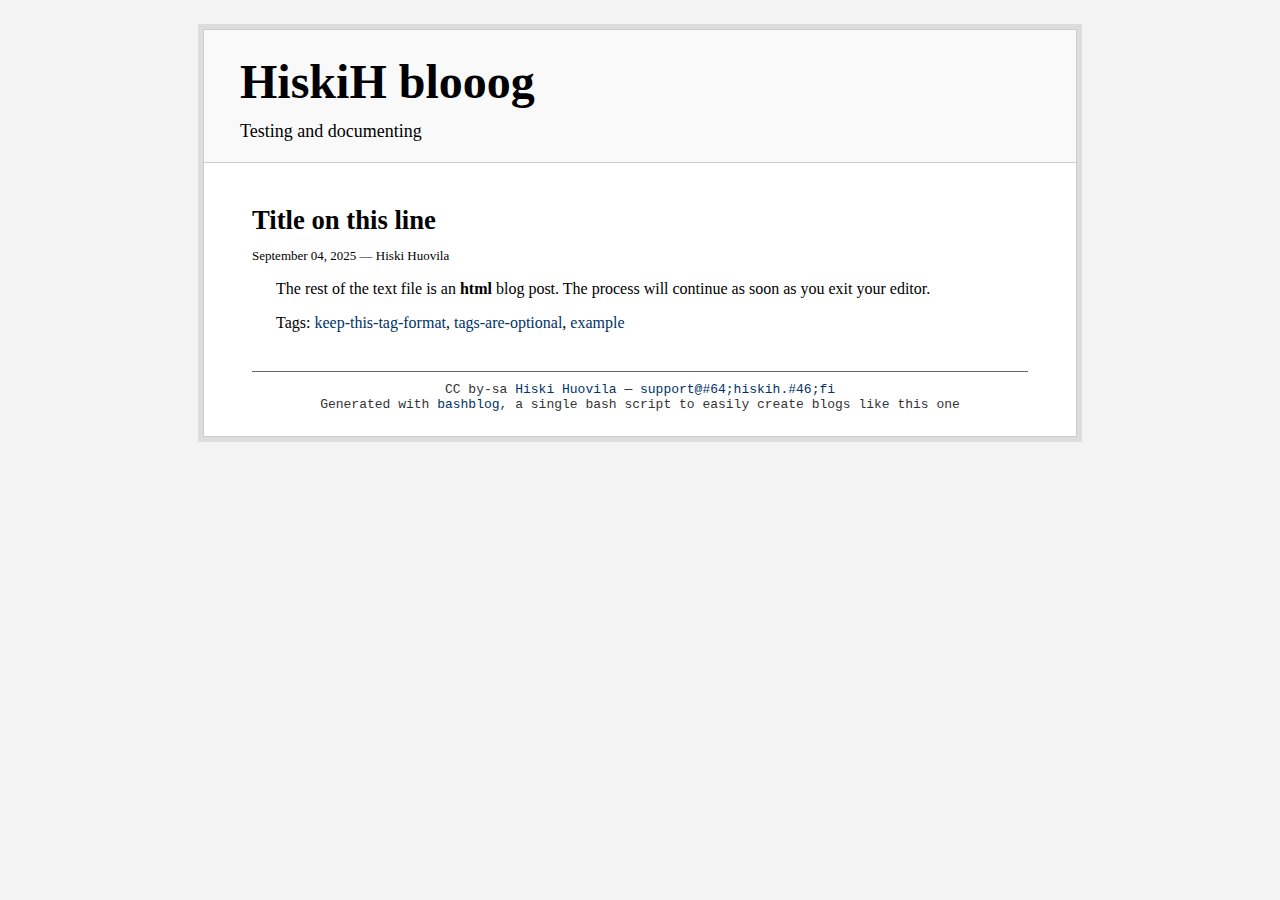
<file: title-on-this-line.html>
<!DOCTYPE html PUBLIC "-//W3C//DTD XHTML 1.0 Strict//EN" "http://www.w3.org/TR/xhtml1/DTD/xhtml1-strict.dtd">
<html xmlns="http://www.w3.org/1999/xhtml"><head>
<meta http-equiv="Content-type" content="text/html;charset=UTF-8" />
<meta name="viewport" content="width=device-width, initial-scale=1.0" />
<link rel="stylesheet" href="main.css" type="text/css" />
<link rel="stylesheet" href="blog.css" type="text/css" />
<link rel="alternate" type="application/rss+xml" title="Subscribe to this page..." href="feed.rss" />
<title>Title on this line</title>
</head><body>
<div id="divbodyholder">
<div class="headerholder"><div class="header">
<div id="title">
<h1 class="nomargin"><a class="ablack" href="http://example.com/blog/index.html">HiskiH blooog</a></h1>
<div id="description">Testing and documenting</div>
</div></div></div>
<div id="divbody"><div class="content">
<!-- entry begin -->
<h3><a class="ablack" href="title-on-this-line.html">
Title on this line
</a></h3>
<!-- bashblog_timestamp: #202509041340.33# -->
<div class="subtitle">September 04, 2025 &mdash; 
Hiski Huovila
</div>
<!-- text begin -->

<p>The rest of the text file is an <b>html</b> blog post. The process will continue as soon
as you exit your editor.</p>

<p>Tags: <a href='tag_keep-this-tag-format.html'>keep-this-tag-format</a>, <a href='tag_tags-are-optional.html'>tags-are-optional</a>, <a href='tag_example.html'>example</a></p>
<!-- text end -->
<!-- entry end -->
</div>
<div id="footer">CC by-sa <a href="http://twitter.com/example">Hiski Huovila</a> &mdash; <a href="mailto:support@#64;hiskih.#46;fi">support@#64;hiskih.#46;fi</a><br/>
Generated with <a href="https://github.com/cfenollosa/bashblog">bashblog</a>, a single bash script to easily create blogs like this one</div>
</div></div>
</body></html>
</file>
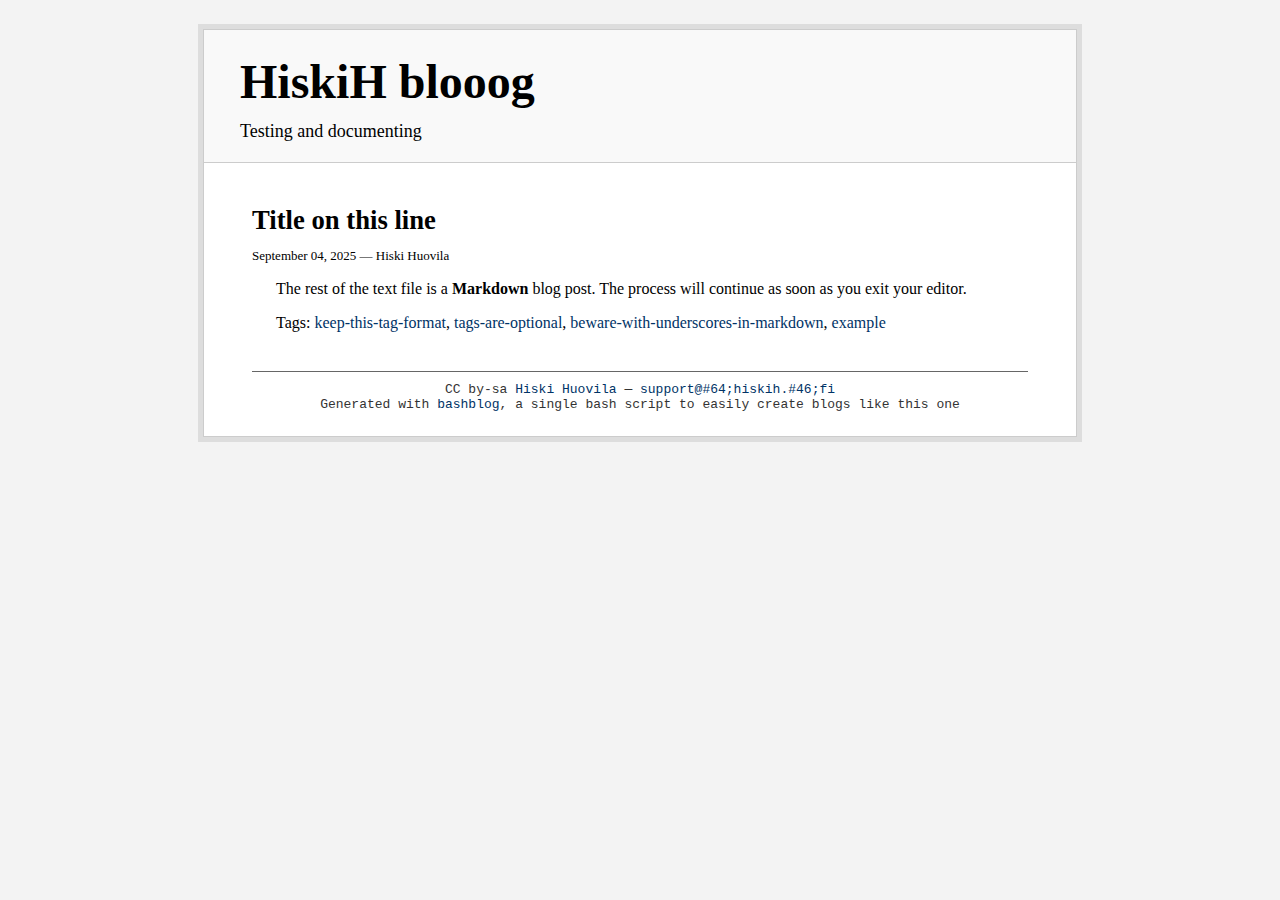
<file: title-on-this-line28306.html>
<!DOCTYPE html PUBLIC "-//W3C//DTD XHTML 1.0 Strict//EN" "http://www.w3.org/TR/xhtml1/DTD/xhtml1-strict.dtd">
<html xmlns="http://www.w3.org/1999/xhtml"><head>
<meta http-equiv="Content-type" content="text/html;charset=UTF-8" />
<meta name="viewport" content="width=device-width, initial-scale=1.0" />
<link rel="stylesheet" href="main.css" type="text/css" />
<link rel="stylesheet" href="blog.css" type="text/css" />
<link rel="alternate" type="application/rss+xml" title="Subscribe to this page..." href="feed.rss" />
<title>Title on this line</title>
</head><body>
<div id="divbodyholder">
<div class="headerholder"><div class="header">
<div id="title">
<h1 class="nomargin"><a class="ablack" href="http://example.com/blog/index.html">HiskiH blooog</a></h1>
<div id="description">Testing and documenting</div>
</div></div></div>
<div id="divbody"><div class="content">
<!-- entry begin -->
<h3><a class="ablack" href="title-on-this-line28306.html">
Title on this line
</a></h3>
<!-- bashblog_timestamp: #202509041343.07# -->
<div class="subtitle">September 04, 2025 &mdash; 
Hiski Huovila
</div>
<!-- text begin -->

<p>The rest of the text file is a <strong>Markdown</strong> blog post. The process will continue
as soon as you exit your editor.</p>

<p>Tags: <a href='tag_keep-this-tag-format.html'>keep-this-tag-format</a>, <a href='tag_tags-are-optional.html'>tags-are-optional</a>, <a href='tag_beware-with-underscores-in-markdown.html'>beware-with-underscores-in-markdown</a>, <a href='tag_example.html'>example</a></p>
<!-- text end -->
<!-- entry end -->
</div>
<div id="footer">CC by-sa <a href="http://twitter.com/example">Hiski Huovila</a> &mdash; <a href="mailto:support@#64;hiskih.#46;fi">support@#64;hiskih.#46;fi</a><br/>
Generated with <a href="https://github.com/cfenollosa/bashblog">bashblog</a>, a single bash script to easily create blogs like this one</div>
</div></div>
</body></html>
</file>
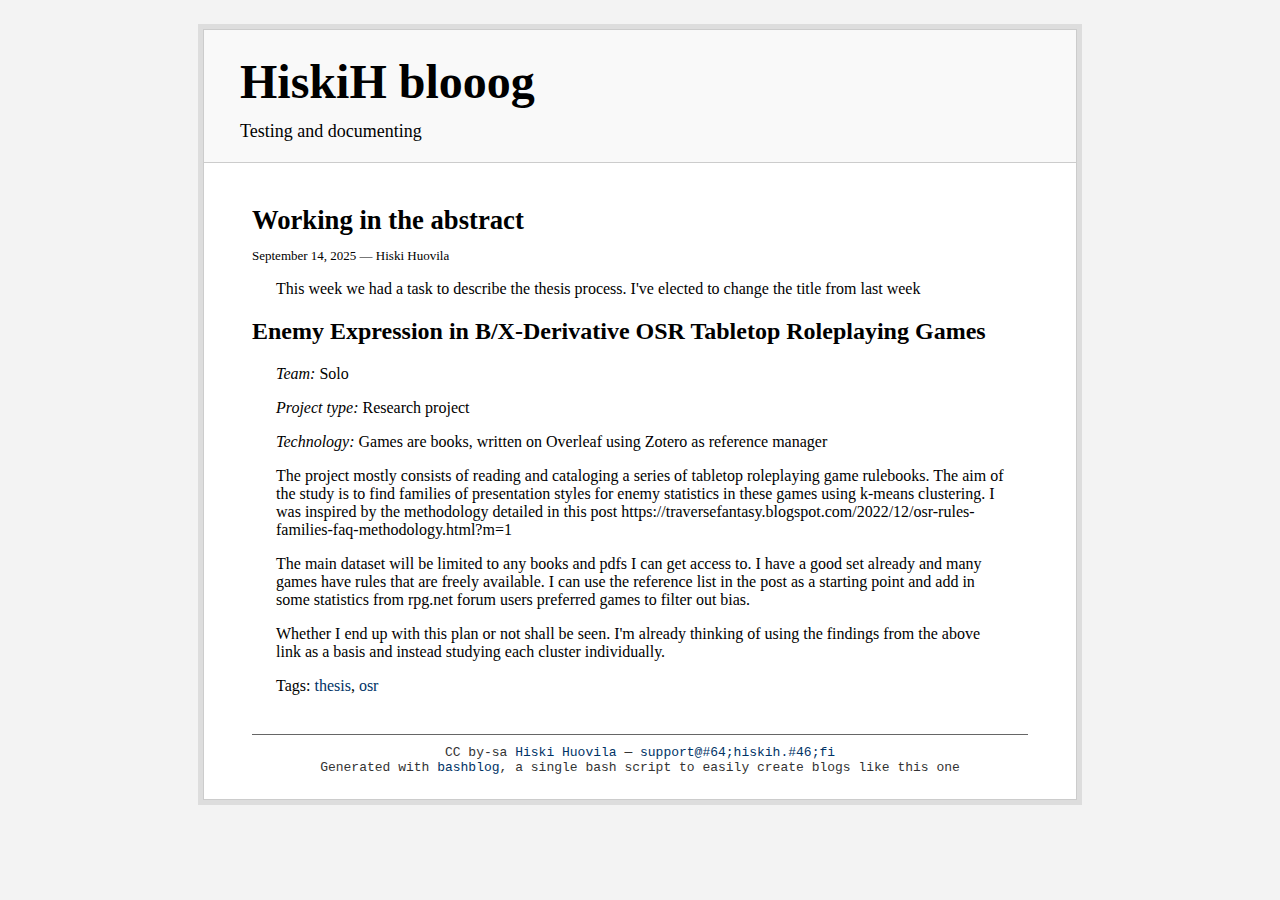
<file: working-in-the-abstract.html>
<!DOCTYPE html PUBLIC "-//W3C//DTD XHTML 1.0 Strict//EN" "http://www.w3.org/TR/xhtml1/DTD/xhtml1-strict.dtd">
<html xmlns="http://www.w3.org/1999/xhtml"><head>
<meta http-equiv="Content-type" content="text/html;charset=UTF-8" />
<meta name="viewport" content="width=device-width, initial-scale=1.0" />
<link rel="stylesheet" href="main.css" type="text/css" />
<link rel="stylesheet" href="blog.css" type="text/css" />
<link rel="alternate" type="application/rss+xml" title="Subscribe to this page..." href="feed.rss" />
<title>Working in the abstract</title>
</head><body>
<div class="container">
    <div class="card">
        <div class="card-body"><div id="divbodyholder">
<div class="headerholder"><div class="header">
<div id="title">
<h1 class="nomargin"><a class="ablack" href="https://blog.hiskih.fi/index.html">HiskiH blooog</a></h1>
<div id="description">Testing and documenting</div>
</div></div></div>
<div id="divbody"><div class="content">
<!-- entry begin -->
<h3><a class="ablack" href="working-in-the-abstract.html">
Working in the abstract
</a></h3>
<!-- bashblog_timestamp: #202509141953.33# -->
<div class="subtitle">September 14, 2025 &mdash; 
Hiski Huovila
</div>
<!-- text begin -->

<p>This week we had a task to describe the thesis process. I've elected to change the title from last week</p>

<h2>Enemy Expression in B/X-Derivative OSR Tabletop Roleplaying Games</h2>

<p><em>Team:</em> Solo</p>

<p><em>Project type:</em> Research project</p>

<p><em>Technology:</em> Games are books, written on Overleaf using Zotero as reference manager</p>

<p>The project mostly consists of reading and cataloging a series of tabletop roleplaying game rulebooks. The aim of  the study is to find families of presentation styles for enemy statistics in these games using k-means clustering. I was inspired by the methodology detailed in this post https://traversefantasy.blogspot.com/2022/12/osr-rules-families-faq-methodology.html?m=1</p>

<p>The main dataset will be limited to any books and pdfs I can get access to. I have a good set already and many games have rules that are freely available. I can use the reference list in the post as a starting point and add in some statistics from rpg.net forum users preferred games to filter out bias.</p>

<p>Whether I end up with this plan or not shall be seen. I'm already thinking of using the findings from the above link as a basis and instead studying each cluster individually.</p>

<p>Tags: <a href='tag_thesis.html'>thesis</a>, <a href='tag_osr.html'>osr</a></p>
<!-- text end -->
<!-- entry end -->
</div>
<div id="footer">CC by-sa <a href="https://hiskih.fi">Hiski Huovila</a> &mdash; <a href="mailto:support@#64;hiskih.#46;fi">support@#64;hiskih.#46;fi</a><br/>
Generated with <a href="https://github.com/cfenollosa/bashblog">bashblog</a>, a single bash script to easily create blogs like this one</div>
</div></div>
        </div>
    </div>
</div></body></html>
</file>
<file: main.css>
body{font-family:Georgia,"Times New Roman",Times,serif;margin:0;padding:0;background-color:#F3F3F3;}
        #divbodyholder{padding:5px;background-color:#DDD;width:100%;max-width:874px;margin:24px auto;}
        #divbody{border:solid 1px #ccc;background-color:#fff;padding:0px 48px 24px 48px;top:0;}
        .headerholder{background-color:#f9f9f9;border-top:solid 1px #ccc;border-left:solid 1px #ccc;border-right:solid 1px #ccc;}
        .header{width:100%;max-width:800px;margin:0px auto;padding-top:24px;padding-bottom:8px;}
        .content{margin-bottom:5%;}
        .nomargin{margin:0;}
        .description{margin-top:10px;border-top:solid 1px #666;padding:10px 0;}
        h3{font-size:20pt;width:100%;font-weight:bold;margin-top:32px;margin-bottom:0;}
        .clear{clear:both;}
        #footer{padding-top:10px;border-top:solid 1px #666;color:#333333;text-align:center;font-size:small;font-family:"Courier New","Courier",monospace;}
        a{text-decoration:none;color:#003366 !important;}
        a:visited{text-decoration:none;color:#336699 !important;}
        blockquote{background-color:#f9f9f9;border-left:solid 4px #e9e9e9;margin-left:12px;padding:12px 12px 12px 24px;}
        blockquote img{margin:12px 0px;}
        blockquote iframe{margin:12px 0px;}
</file>
<file: blog.css>
#title{font-size: x-large;}
        a.ablack{color:black !important;}
        li{margin-bottom:8px;}
        ul,ol{margin-left:24px;margin-right:24px;}
        #all_posts{margin-top:24px;text-align:center;}
        .subtitle{font-size:small;margin:12px 0px;}
        .content p{margin-left:24px;margin-right:24px;}
        h1{margin-bottom:12px !important;}
        #description{font-size:large;margin-bottom:12px;}
        h3{margin-top:42px;margin-bottom:8px;}
        h4{margin-left:24px;margin-right:24px;}
        img{max-width:100%;}
        #twitter{line-height:20px;vertical-align:top;text-align:right;font-style:italic;color:#333;margin-top:24px;font-size:14px;}
</file>
